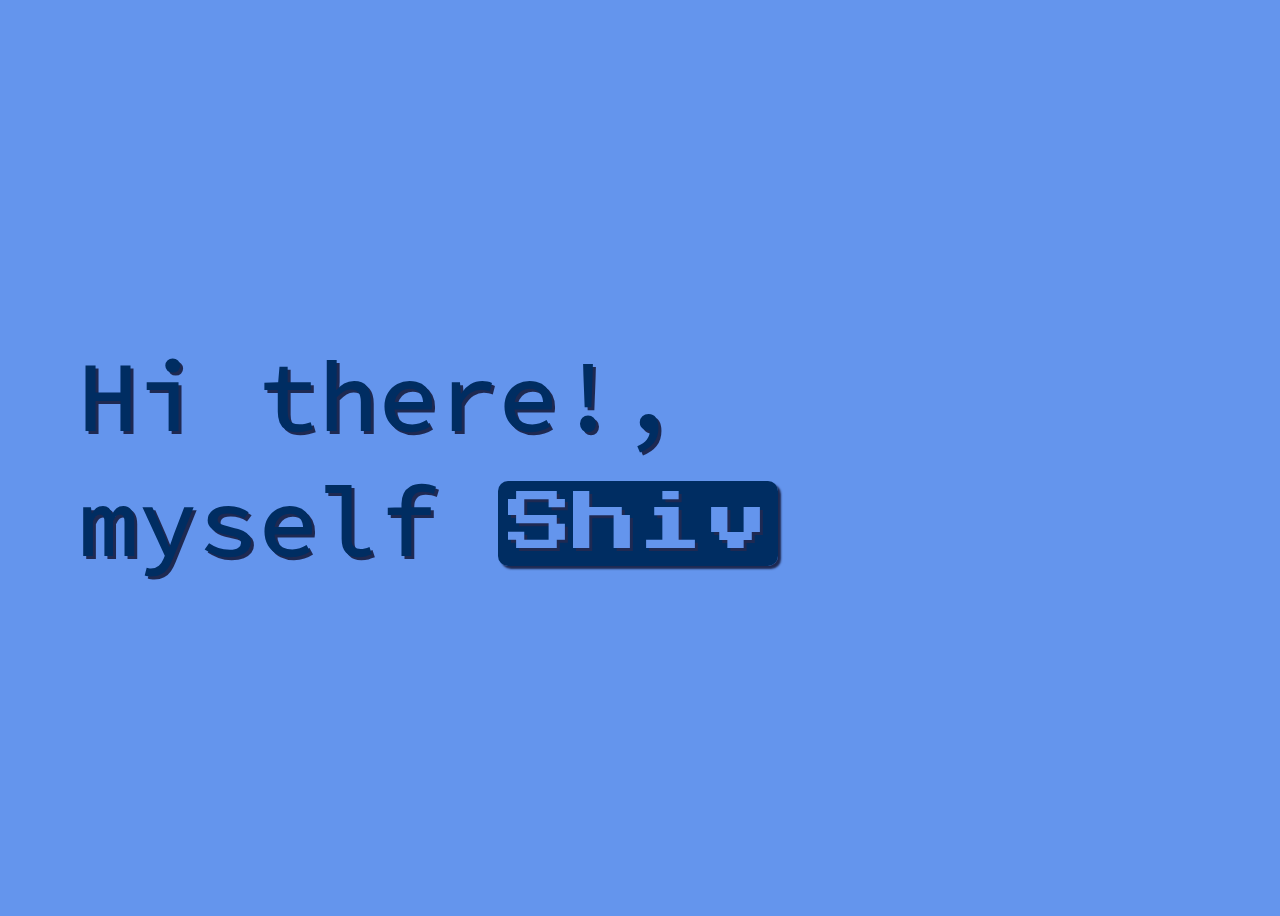
<file: index.html>
<!DOCTYPE html>
<html lang="en">
<head>
    <meta charset="UTF-8">
    <meta name="viewport" content="width=device-width, initial-scale=1.0">
    <link rel="preconnect" href="https://fonts.googleapis.com">
<link rel="preconnect" href="https://fonts.gstatic.com" crossorigin>
<link href="https://fonts.googleapis.com/css2?family=Source+Code+Pro:wght@500&display=swap" rel="stylesheet">
    <link rel="preconnect" href="https://fonts.googleapis.com">
<link rel="preconnect" href="https://fonts.gstatic.com" crossorigin>
<link href="https://fonts.googleapis.com/css2?family=Press+Start+2P&display=swap" rel="stylesheet">
    <link rel="stylesheet" href="style.css">
    <title>ShivihS</title>
</head>
<body>
    <div class="container">
        <div>
        Hi there!,<br> myself 
            <a class="me" href="shiv.html">
                <s class="s">S</s><h class="h">h</h><i class="i">i</i><v class="v">v</v>
            </a>
        </div>
    </div>
</body>
</html>
</file>
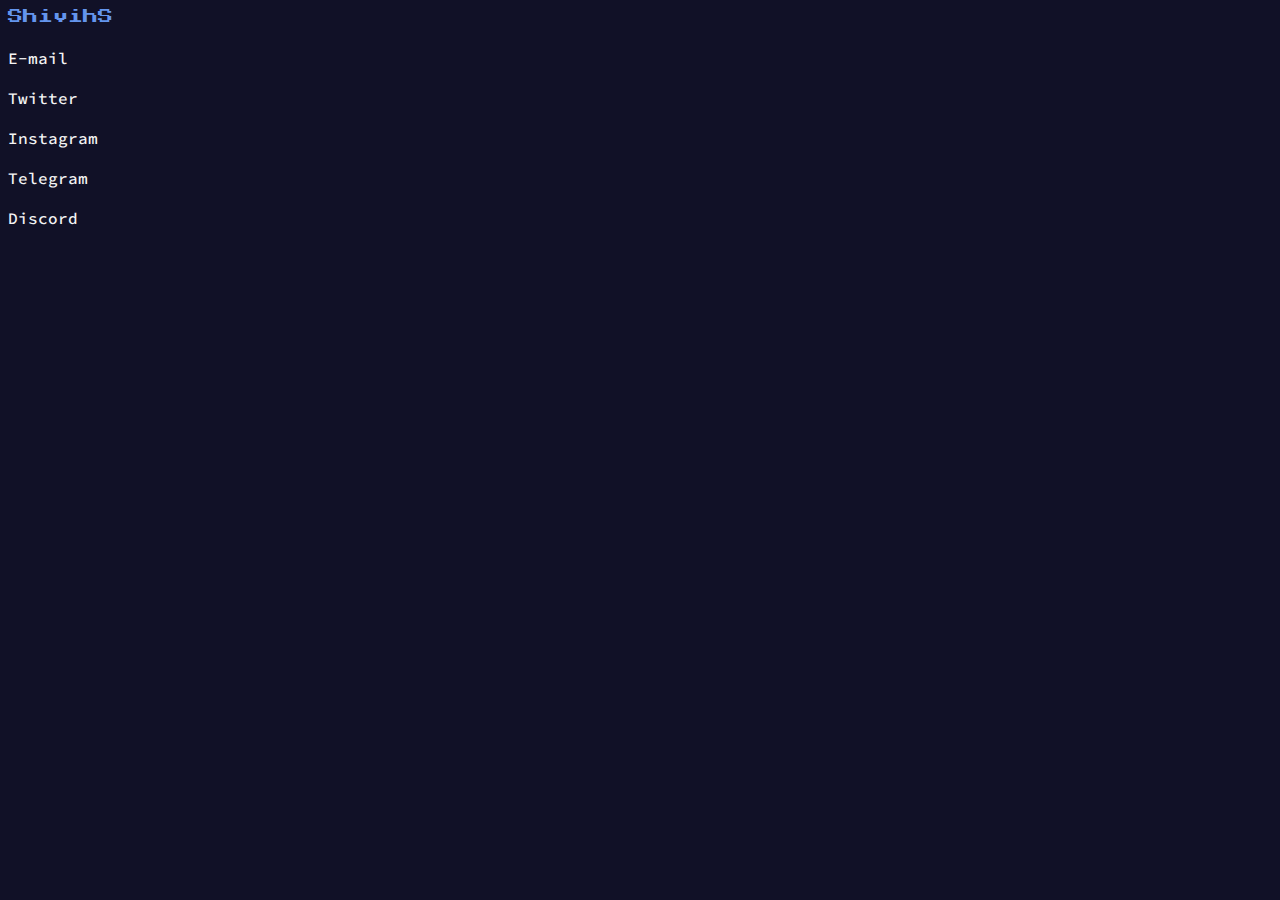
<file: contact.html>
<!DOCTYPE html>
<html lang="en">
<head>
    <meta charset="UTF-8">
    <meta name="viewport" content="width=device-width, initial-scale=1.0">
    <link rel="preconnect" href="https://fonts.googleapis.com">
<link rel="preconnect" href="https://fonts.gstatic.com" crossorigin>
<link href="https://fonts.googleapis.com/css2?family=Source+Code+Pro:wght@500&display=swap" rel="stylesheet">
    <link rel="preconnect" href="https://fonts.googleapis.com">
<link rel="preconnect" href="https://fonts.gstatic.com" crossorigin>
<link href="https://fonts.googleapis.com/css2?family=Press+Start+2P&display=swap" rel="stylesheet">
    <link rel="stylesheet" href="contact.css">
    <title>ShivihS</title>
</head>
<body>
    <a href="index.html">ShivihS</a>

    <div class="con">
        <div>
            <img>
            <div>E-mail</div>
        </div>
        <div>
            <img>
            <div>Twitter</div>
        </div>
        <div>
            <img>
            <div>Instagram</div>
        </div>
        <div>
            <img>
            <div>Telegram</div>
        </div>
        <div>
            <img>
            <div>Discord</div>
        </div>
    </div>
</body>
</html>
</file>
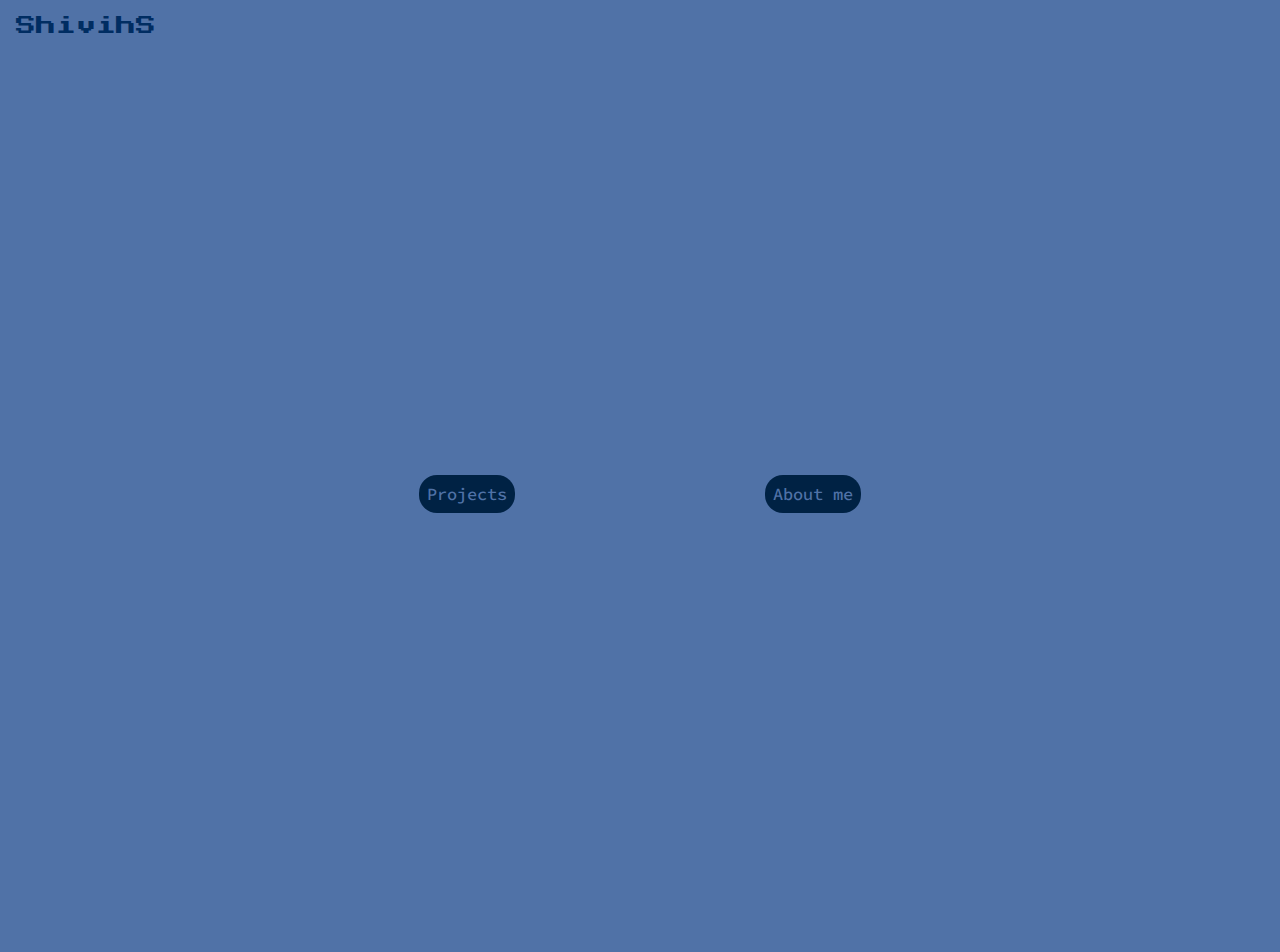
<file: shiv.html>
<!DOCTYPE html>
<html lang="en">
<head>
    <meta charset="UTF-8">
    <meta name="viewport" content="width=device-width, initial-scale=1.0">
    <link rel="preconnect" href="https://fonts.googleapis.com">
    <link rel="preconnect" href="https://fonts.gstatic.com" crossorigin>
    <link href="https://fonts.googleapis.com/css2?family=Source+Code+Pro:wght@500&display=swap" rel="stylesheet">
        <link rel="preconnect" href="https://fonts.googleapis.com">
    <link rel="preconnect" href="https://fonts.gstatic.com" crossorigin>
    <link href="https://fonts.googleapis.com/css2?family=Press+Start+2P&display=swap" rel="stylesheet">
        <link rel="stylesheet" href="shiv.css">
    <title>ShivihS</title>
</head>
<body>
    <header>
        <div class="logo">
            <a href="index.html">ShivihS</a>
        </div>
    </header>
    <div class="s-container">
        <a class="btn" href="">Projects</a>
        <a class="btn" href="about_me.html">About me</a>
    </div>
</body>
</html>
</file>
<file: style.css>
/* for colors: https://cssgradient.io/shades-of-blue/ */

*{
    color: #002D62;
    background-color: #6495ED;
    font-weight: bold;
    font-family: "Source Code Pro", monospace;
    font-optical-sizing: auto;
    font-weight: 500;
    font-style: normal;
    text-shadow: 3px 3px 0px #1E2952;
}

.container{
    font-size: 100px;
    display: flex;
    flex: 2;
    align-items: center;
    height: 100vh;
    margin-left: 70px;
}

a{
    color: #6495ED;
    background-color: #002D62;
    padding: 10px;
    border: none;
    border-radius: 10px;
    box-shadow: 3px 3px 2px #1E2952;
    cursor: pointer;
}

a:hover{
    padding: 12px;
    box-shadow: 4px 4px 2px #1E2952;
}

a:active{
    padding: 10px;
    box-shadow: none;
}

.me{
    font-family: "Press Start 2P", system-ui;
    font-weight:lighter;
    font-style: normal;
    font-size: 65px;
    text-decoration: none;
}

.s{
    font-family: "Press Start 2P", system-ui;
    font-weight:lighter;
    font-style: normal;
    font-size: 65px;
    color: #6495ED;
    background-color: #002D62;
    text-decoration: none;
}
.s:hover{
    font-size: 70px;
    color: #CCCCFF;
    text-shadow: 0 0 7px #6495ED;
}
.h{
    font-family: "Press Start 2P", system-ui;
    font-weight:lighter;
    font-style: normal;
    font-size: 65px;
    color: #6495ED;
    background-color: #002D62;
    text-decoration: none;
}
.h:hover{
    font-size: 70px;
    color: #CCCCFF;
    text-shadow: 0 0 7px #6495ED;
}
.i{
    font-family: "Press Start 2P", system-ui;
    font-weight:lighter;
    font-style: normal;
    font-size: 65px;
    color: #6495ED;
    background-color: #002D62;
    text-decoration: none;
}
.i:hover{
    font-size: 70px;
    color: #CCCCFF;
    text-shadow: 0 0 7px #6495ED;
}
.v{
    font-family: "Press Start 2P", system-ui;
    font-weight:lighter;
    font-style: normal;
    font-size: 65px;
    color: #6495ED;
    background-color: #002D62;
    text-decoration: none;
}
.v:hover{
    font-size: 70px;
    color: #CCCCFF;
    text-shadow: 0 0 7px #6495ED;
}

p{
    font-size: 20px;
    text-shadow: none;
}

@media (min-width: 1000px){
    *{
        color: #002D62;
        background-color: #6495ED;
        font-weight: bold;
        font-family: "Source Code Pro", monospace;
        font-optical-sizing: auto;
        font-weight: 500;
        font-style: normal;
        text-shadow: 3px 3px 0px #1E2952;
    }
    
    .container{
        font-size: 100px;
        display: flex;
        flex: 2;
        align-items: center;
        height: 100vh;
        margin-left: 70px;
    }
    
    a{
        color: #6495ED;
        background-color: #002D62;
        padding: 10px;
        border: none;
        border-radius: 10px;
        box-shadow: 3px 3px 2px #1E2952;
        cursor: pointer;
    }
    
    a:hover{
        padding: 12px;
        box-shadow: 4px 4px 2px #1E2952;
    }
    
    a:active{
        padding: 10px;
        box-shadow: none;
    }
    
    .me{
        font-family: "Press Start 2P", system-ui;
        font-weight:lighter;
        font-style: normal;
        font-size: 65px;
        text-decoration: none;
    }
    
    .s{
        font-family: "Press Start 2P", system-ui;
        font-weight:lighter;
        font-style: normal;
        font-size: 65px;
        color: #6495ED;
        background-color: #002D62;
        text-decoration: none;
    }
    .s:hover{
        font-size: 70px;
        color: #CCCCFF;
        text-shadow: 0 0 7px #6495ED;
    }
    .h{
        font-family: "Press Start 2P", system-ui;
        font-weight:lighter;
        font-style: normal;
        font-size: 65px;
        color: #6495ED;
        background-color: #002D62;
        text-decoration: none;
    }
    .h:hover{
        font-size: 70px;
        color: #CCCCFF;
        text-shadow: 0 0 7px #6495ED;
    }
    .i{
        font-family: "Press Start 2P", system-ui;
        font-weight:lighter;
        font-style: normal;
        font-size: 65px;
        color: #6495ED;
        background-color: #002D62;
        text-decoration: none;
    }
    .i:hover{
        font-size: 70px;
        color: #CCCCFF;
        text-shadow: 0 0 7px #6495ED;
    }
    .v{
        font-family: "Press Start 2P", system-ui;
        font-weight:lighter;
        font-style: normal;
        font-size: 65px;
        color: #6495ED;
        background-color: #002D62;
        text-decoration: none;
    }
    .v:hover{
        font-size: 70px;
        color: #CCCCFF;
        text-shadow: 0 0 7px #6495ED;
    }
    
    p{
        font-size: 20px;
        text-shadow: none;
    }
}

@media (min-width: 800px){
    *{
        color: #002D62;
        background-color: #6495ED;
        font-weight: bold;
        font-family: "Source Code Pro", monospace;
        font-optical-sizing: auto;
        font-weight: 500;
        font-style: normal;
        text-shadow: 3px 3px 0px #1E2952;
    }
    
    .container{
        font-size: 100px;
        display: flex;
        flex: 2;
        align-items: center;
        height: 100vh;
        margin-left: 70px;
    }
    
    a{
        color: #6495ED;
        background-color: #002D62;
        padding: 10px;
        border: none;
        border-radius: 10px;
        box-shadow: 3px 3px 2px #1E2952;
        cursor: pointer;
    }
    
    a:hover{
        padding: 12px;
        box-shadow: 4px 4px 2px #1E2952;
    }
    
    a:active{
        padding: 10px;
        box-shadow: none;
    }
    
    .me{
        font-family: "Press Start 2P", system-ui;
        font-weight:lighter;
        font-style: normal;
        font-size: 65px;
        text-decoration: none;
    }
    
    .s{
        font-family: "Press Start 2P", system-ui;
        font-weight:lighter;
        font-style: normal;
        font-size: 65px;
        color: #6495ED;
        background-color: #002D62;
        text-decoration: none;
    }
    .s:hover{
        font-size: 70px;
        color: #CCCCFF;
        text-shadow: 0 0 7px #6495ED;
    }
    .h{
        font-family: "Press Start 2P", system-ui;
        font-weight:lighter;
        font-style: normal;
        font-size: 65px;
        color: #6495ED;
        background-color: #002D62;
        text-decoration: none;
    }
    .h:hover{
        font-size: 70px;
        color: #CCCCFF;
        text-shadow: 0 0 7px #6495ED;
    }
    .i{
        font-family: "Press Start 2P", system-ui;
        font-weight:lighter;
        font-style: normal;
        font-size: 65px;
        color: #6495ED;
        background-color: #002D62;
        text-decoration: none;
    }
    .i:hover{
        font-size: 70px;
        color: #CCCCFF;
        text-shadow: 0 0 7px #6495ED;
    }
    .v{
        font-family: "Press Start 2P", system-ui;
        font-weight:lighter;
        font-style: normal;
        font-size: 65px;
        color: #6495ED;
        background-color: #002D62;
        text-decoration: none;
    }
    .v:hover{
        font-size: 70px;
        color: #CCCCFF;
        text-shadow: 0 0 7px #6495ED;
    }
    
    p{
        font-size: 20px;
        text-shadow: none;
    }
}

@media (max-width: 800px){
    *{
        color: #002D62;
        background-color: #6495ED;
        font-weight: bold;
        font-family: "Source Code Pro", monospace;
        font-optical-sizing: auto;
        font-weight: 500;
        font-style: normal;
        text-shadow: 3px 3px 0px #1E2952;
    }
    
    .container{
        font-size: 70px;
        display: flex;
        flex: 1;
        align-items: center;
        height: 100vh;
        margin-left: 30px;
    }
    
    a{
        color: #6495ED;
        background-color: #002D62;
        padding: 10px;
        border: none;
        border-radius: 10px;
        box-shadow: 3px 3px 2px #1E2952;
        cursor: pointer;
    }
    
    a:hover{
        padding: 12px;
        box-shadow: 4px 4px 2px #1E2952;
    }
    
    a:active{
        padding: 10px;
        box-shadow: none;
    }
    
    .me{
        font-family: "Press Start 2P", system-ui;
        font-weight:lighter;
        font-style: normal;
        font-size: 45px;
        text-decoration: none;
    }
    
    .s{
        font-family: "Press Start 2P", system-ui;
        font-weight:lighter;
        font-style: normal;
        font-size: 45px;
        color: #6495ED;
        background-color: #002D62;
        text-decoration: none;
    }
    .s:hover{
        font-size: 50px;
        color: #CCCCFF;
        text-shadow: 0 0 7px #6495ED;
    }
    .h{
        font-family: "Press Start 2P", system-ui;
        font-weight:lighter;
        font-style: normal;
        font-size: 45px;
        color: #6495ED;
        background-color: #002D62;
        text-decoration: none;
    }
    .h:hover{
        font-size: 50px;
        color: #CCCCFF;
        text-shadow: 0 0 7px #6495ED;
    }
    .i{
        font-family: "Press Start 2P", system-ui;
        font-weight:lighter;
        font-style: normal;
        font-size: 45px;
        color: #6495ED;
        background-color: #002D62;
        text-decoration: none;
    }
    .i:hover{
        font-size: 50px;
        color: #CCCCFF;
        text-shadow: 0 0 7px #6495ED;
    }
    .v{
        font-family: "Press Start 2P", system-ui;
        font-weight:lighter;
        font-style: normal;
        font-size: 45px;
        color: #6495ED;
        background-color: #002D62;
        text-decoration: none;
    }
    .v:hover{
        font-size: 50px;
        color: #CCCCFF;
        text-shadow: 0 0 7px #6495ED;
    }
    
    p{
        font-size: 10px;
        text-shadow: none;
    }
}

@media (max-width: 740px){
    *{
        color: #002D62;
        background-color: #6495ED;
        font-weight: bold;
        font-family: "Source Code Pro", monospace;
        font-optical-sizing: auto;
        font-weight: 500;
        font-style: normal;
        text-shadow: 3px 3px 0px #1E2952;
    }
    
    .container{
        font-size: 70px;
        display: flex;
        flex: 1;
        align-items: center;
        height: 100vh;
        margin-left: 30px;
    }
    
    a{
        color: #6495ED;
        background-color: #002D62;
        padding: 10px;
        border: none;
        border-radius: 10px;
        box-shadow: 3px 3px 2px #1E2952;
        cursor: pointer;
    }
    
    a:hover{
        padding: 12px;
        box-shadow: 4px 4px 2px #1E2952;
    }
    
    a:active{
        padding: 10px;
        box-shadow: none;
    }
    
    .me{
        font-family: "Press Start 2P", system-ui;
        font-weight:lighter;
        font-style: normal;
        font-size: 45px;
        text-decoration: none;
    }
    
    .s{
        font-family: "Press Start 2P", system-ui;
        font-weight:lighter;
        font-style: normal;
        font-size: 45px;
        color: #6495ED;
        background-color: #002D62;
        text-decoration: none;
    }
    .s:hover{
        font-size: 50px;
        color: #CCCCFF;
        text-shadow: 0 0 7px #6495ED;
    }
    .h{
        font-family: "Press Start 2P", system-ui;
        font-weight:lighter;
        font-style: normal;
        font-size: 45px;
        color: #6495ED;
        background-color: #002D62;
        text-decoration: none;
    }
    .h:hover{
        font-size: 50px;
        color: #CCCCFF;
        text-shadow: 0 0 7px #6495ED;
    }
    .i{
        font-family: "Press Start 2P", system-ui;
        font-weight:lighter;
        font-style: normal;
        font-size: 45px;
        color: #6495ED;
        background-color: #002D62;
        text-decoration: none;
    }
    .i:hover{
        font-size: 50px;
        color: #CCCCFF;
        text-shadow: 0 0 7px #6495ED;
    }
    .v{
        font-family: "Press Start 2P", system-ui;
        font-weight:lighter;
        font-style: normal;
        font-size: 45px;
        color: #6495ED;
        background-color: #002D62;
        text-decoration: none;
    }
    .v:hover{
        font-size: 50px;
        color: #CCCCFF;
        text-shadow: 0 0 7px #6495ED;
    }
    
    p{
        font-size: 10px;
        text-shadow: none;
    }
}

@media (max-width: 600px)
{
    *{
        color: #002D62;
        background-color: #6495ED;
        font-weight: bold;
        font-family: "Source Code Pro", monospace;
        font-optical-sizing: auto;
        font-weight: 500;
        font-style: normal;
        text-shadow: 3px 3px 0px #1E2952;
    }
    
    .container{
        font-size: 50px;
        display: flex;
        flex: 1;
        align-items: center;
        height: 100vh;
        margin-left: 20px;
    }
    
    a{
        color: #6495ED;
        background-color: #002D62;
        padding: 8px;
        border: none;
        border-radius: 10px;
        box-shadow: 3px 3px 2px #1E2952;
        cursor: pointer;
    }
    
    a:hover{
        padding: 9px;
        box-shadow: 4px 4px 2px #1E2952;
    }
    
    a:active{
        padding: 8px;
        box-shadow: none;
    }
    
    .me{
        font-family: "Press Start 2P", system-ui;
        font-weight:lighter;
        font-style: normal;
        font-size: 25px;
        text-decoration: none;
    }
    
    .s{
        font-family: "Press Start 2P", system-ui;
        font-weight:lighter;
        font-style: normal;
        font-size: 25px;
        color: #6495ED;
        background-color: #002D62;
        text-decoration: none;
    }
    .s:hover{
        font-size: 30px;
        color: #CCCCFF;
        text-shadow: 0 0 7px #6495ED;
    }
    .h{
        font-family: "Press Start 2P", system-ui;
        font-weight:lighter;
        font-style: normal;
        font-size: 25px;
        color: #6495ED;
        background-color: #002D62;
        text-decoration: none;
    }
    .h:hover{
        font-size: 30px;
        color: #CCCCFF;
        text-shadow: 0 0 7px #6495ED;
    }
    .i{
        font-family: "Press Start 2P", system-ui;
        font-weight:lighter;
        font-style: normal;
        font-size: 25px;
        color: #6495ED;
        background-color: #002D62;
        text-decoration: none;
    }
    .i:hover{
        font-size: 30px;
        color: #CCCCFF;
        text-shadow: 0 0 7px #6495ED;
    }
    .v{
        font-family: "Press Start 2P", system-ui;
        font-weight:lighter;
        font-style: normal;
        font-size: 25px;
        color: #6495ED;
        background-color: #002D62;
        text-decoration: none;
    }
    .v:hover{
        font-size: 30px;
        color: #CCCCFF;
        text-shadow: 0 0 7px #6495ED;
    }
    
    p{
        font-size: 8px;
        text-shadow: none;
    }
}

@media (max-width: 400px){
    *{
        color: #002D62;
        background-color: #6495ED;
        font-weight: bold;
        font-family: "Source Code Pro", monospace;
        font-optical-sizing: auto;
        font-weight: 500;
        font-style: normal;
        text-shadow: 3px 3px 0px #1E2952;
    }
    
    .container{
        font-size: 50px;
        display: flex;
        flex: 1;
        align-items: center;
        height: 100vh;
        margin-left: 20px;
    }
    
    a{
        color: #6495ED;
        background-color: #002D62;
        padding: 8px;
        border: none;
        border-radius: 10px;
        box-shadow: 3px 3px 2px #1E2952;
        cursor: pointer;
    }
    
    a:hover{
        padding: 9px;
        box-shadow: 4px 4px 2px #1E2952;
    }
    
    a:active{
        padding: 8px;
        box-shadow: none;
    }
    
    .me{
        font-family: "Press Start 2P", system-ui;
        font-weight:lighter;
        font-style: normal;
        font-size: 25px;
        text-decoration: none;
    }
    
    .s{
        font-family: "Press Start 2P", system-ui;
        font-weight:lighter;
        font-style: normal;
        font-size: 25px;
        color: #6495ED;
        background-color: #002D62;
        text-decoration: none;
    }
    .s:hover{
        font-size: 30px;
        color: #CCCCFF;
        text-shadow: 0 0 7px #6495ED;
    }
    .h{
        font-family: "Press Start 2P", system-ui;
        font-weight:lighter;
        font-style: normal;
        font-size: 25px;
        color: #6495ED;
        background-color: #002D62;
        text-decoration: none;
    }
    .h:hover{
        font-size: 30px;
        color: #CCCCFF;
        text-shadow: 0 0 7px #6495ED;
    }
    .i{
        font-family: "Press Start 2P", system-ui;
        font-weight:lighter;
        font-style: normal;
        font-size: 25px;
        color: #6495ED;
        background-color: #002D62;
        text-decoration: none;
    }
    .i:hover{
        font-size: 30px;
        color: #CCCCFF;
        text-shadow: 0 0 7px #6495ED;
    }
    .v{
        font-family: "Press Start 2P", system-ui;
        font-weight:lighter;
        font-style: normal;
        font-size: 25px;
        color: #6495ED;
        background-color: #002D62;
        text-decoration: none;
    }
    .v:hover{
        font-size: 30px;
        color: #CCCCFF;
        text-shadow: 0 0 7px #6495ED;
    }
    
    p{
        font-size: 6px;
        text-shadow: none;
    }   
}
</file>
<file: contact.css>
*{
    color: whitesmoke;
    background-color: rgb(17, 17, 39);
    font-weight: bold;
    font-family: "Source Code Pro", monospace;
    font-optical-sizing: auto;
    font-weight: 500;
    font-style: normal;
}

a{
    color: cornflowerblue;
    font-family: "Press Start 2P", system-ui;
    font-style: normal;
    font-size: 15px;
    text-decoration: none;
}

.con{
    display: grid;
}
</file>
<file: shiv.css>
*{
    color: #002D62;
    background-color: #5072A7;
    font-weight: bold;
    font-family: "Source Code Pro", monospace;
    font-optical-sizing: auto;
    font-weight: 500;
    font-style: normal;
}

.logo{
    display: flex;
}

a{
    font-family: "Press Start 2P", system-ui;
    font-weight:lighter;
    font-style: normal;
    font-size: 20px;
    padding: 8px;
    color: #002D62;
    text-decoration: none;
    cursor: pointer;

}

a:hover{
    color: #ccccff;
    text-shadow: #6495ED;
    text-shadow: 0px 0px 5px #ccccff;
}

.s-container{
    font-size: 80px;
    display: flex;
    justify-content: center;
    align-items: center;
    height: 100vh;
    gap: 250px;
}

.btn{
    font-weight: bold;
    font-family: "Source Code Pro", monospace;
    font-optical-sizing: auto;
    font-weight: 500;
    font-style: normal;
    font-size: 17px;
    border: none;
    border-radius: 18px;
    padding: 8px;
    background-color: #002244;
    color: #5072A7;
    cursor: pointer;
}

.btn:hover{
    color: #ccccff;
    text-shadow: #6495ED;
    box-shadow: 0px 0px 5px #ccccff;
}

.btn:active{
    box-shadow: none;
}

@media (min-width: 1000px){
    *{
        color: #002D62;
        background-color: #5072A7;
        font-weight: bold;
        font-family: "Source Code Pro", monospace;
        font-optical-sizing: auto;
        font-weight: 500;
        font-style: normal;
    }
    
    .s-container{
        font-size: 80px;
        display: flex;
        justify-content: center;
        align-items: center;
        height: 100vh;
        gap: 250px;
    }
    
    .logo{
        display: flex;
    }
    
    a{
        font-family: "Press Start 2P", system-ui;
        font-weight:lighter;
        font-style: normal;
        font-size: 20px;
        padding: 8px;
        color: #002D62;
        text-decoration: none;
        cursor: pointer;
    
    }
    
    a:hover{
        color: #ccccff;
        text-shadow: #6495ED;
        text-shadow: 0px 0px 5px #ccccff;
    }

    .btn{
        font-weight: bold;
        font-family: "Source Code Pro", monospace;
        font-optical-sizing: auto;
        font-weight: 500;
        font-style: normal;
        font-size: 17px;
        border: none;
        border-radius: 18px;
        padding: 8px;
        background-color: #002244;
        color: #5072A7;
        cursor: pointer;
    }
    
    .btn:active{
        color: #ccccff;
        text-shadow: #6495ED;
        box-shadow: 0px 0px 5px #ccccff;
    }
}

@media (min-width: 800px){
    *{
        color: #002D62;
        background-color: #5072A7;
        font-weight: bold;
        font-family: "Source Code Pro", monospace;
        font-optical-sizing: auto;
        font-weight: 500;
        font-style: normal;
    }
    
    .s-container{
        font-size: 80px;
        display: flex;
        justify-content: center;
        align-items: center;
        height: 100vh;
        gap: 250px;
    }
    
    .logo{
        display: flex;
    }
    
    a{
        font-family: "Press Start 2P", system-ui;
        font-weight:lighter;
        font-style: normal;
        font-size: 20px;
        padding: 8px;
        color: #002D62;
        text-decoration: none;
        cursor: pointer;
    
    }
    
    a:hover{
        color: #ccccff;
        text-shadow: #6495ED;
        text-shadow: 0px 0px 5px #ccccff;
    }
    .btn{
        font-weight: bold;
        font-family: "Source Code Pro", monospace;
        font-optical-sizing: auto;
        font-weight: 500;
        font-style: normal;
        font-size: 17px;
        border: none;
        border-radius: 18px;
        padding: 8px;
        background-color: #002244;
        color: #5072A7;
        cursor: pointer;
    }
    
    .btn:active{
        color: #ccccff;
        text-shadow: #6495ED;
        box-shadow: 0px 0px 5px #ccccff;
    }
}

@media (max-width: 800px){
    *{
        color: #002D62;
        background-color: #5072A7;
        font-weight: bold;
        font-family: "Source Code Pro", monospace;
        font-optical-sizing: auto;
        font-weight: 500;
        font-style: normal;
    }
    
    .s-container{
        font-size: 80px;
        display: flex;
        justify-content: center;
        align-items: center;
        height: 100vh;
        gap: 250px;
    }
    
    .logo{
        display: flex;
        align-items: center;
        justify-content: center;
    }
    
    a{
        font-family: "Press Start 2P", system-ui;
        font-weight:lighter;
        font-style: normal;
        font-size: 20px;
        padding: 8px;
        color: #002D62;
        text-decoration: none;
        cursor: pointer;
    
    }
    
    a:hover{
        color: #ccccff;
        text-shadow: #6495ED;
        text-shadow: 0px 0px 5px #ccccff;
    }
    .btn{
        font-weight: bold;
        font-family: "Source Code Pro", monospace;
        font-optical-sizing: auto;
        font-weight: 500;
        font-style: normal;
        font-size: 17px;
        border: none;
        border-radius: 18px;
        padding: 8px;
        background-color: #002244;
        color: #5072A7;
        cursor: pointer;
    }
    
    .btn:active{
        color: #ccccff;
        text-shadow: #6495ED;
        box-shadow: 0px 0px 5px #ccccff;
    }
}

@media (max-width: 740px){
    *{
        color: #002D62;
        background-color: #5072A7;
        font-weight: bold;
        font-family: "Source Code Pro", monospace;
        font-optical-sizing: auto;
        font-weight: 500;
        font-style: normal;
    }
    
    .s-container{
        font-size: 80px;
        display: flex;
        justify-content: center;
        align-items: center;
        height: 100vh;
        gap: 250px;
    }
    
    .logo{
        display: flex;
        align-items: center;
        justify-content: center;
    }
    
    a{
        font-family: "Press Start 2P", system-ui;
        font-weight:lighter;
        font-style: normal;
        font-size: 20px;
        padding: 8px;
        color: #002D62;
        text-decoration: none;
        cursor: pointer;
    
    }
    
    a:hover{
        color: #ccccff;
        text-shadow: #6495ED;
        text-shadow: 0px 0px 5px #ccccff;
    }
    .btn{
        font-weight: bold;
        font-family: "Source Code Pro", monospace;
        font-optical-sizing: auto;
        font-weight: 500;
        font-style: normal;
        font-size: 17px;
        border: none;
        border-radius: 18px;
        padding: 8px;
        background-color: #002244;
        color: #5072A7;
        cursor: pointer;
    }
    
    .btn:active{
        color: #ccccff;
        text-shadow: #6495ED;
        box-shadow: 0px 0px 5px #ccccff;
    }
}

@media (max-width: 600px){
    *{
        color: #002D62;
        background-color: #5072A7;
        font-weight: bold;
        font-family: "Source Code Pro", monospace;
        font-optical-sizing: auto;
        font-weight: 500;
        font-style: normal;
    }
    
    .s-container{
        font-size: 80px;
        display: flex;
        justify-content: center;
        align-items: center;
        height: 100vh;
        gap: 100px;
    }
    
    .logo{
        display: flex;
        align-items: center;
        justify-content: center;
    }
    
    a{
        font-family: "Press Start 2P", system-ui;
        font-weight:lighter;
        font-style: normal;
        font-size: 20px;
        padding: 8px;
        color: #002D62;
        text-decoration: none;
        cursor: pointer;
    
    }
    
    a:hover{
        color: #ccccff;
        text-shadow: #6495ED;
        text-shadow: 0px 0px 5px #ccccff;
    }
    .btn{
        font-weight: bold;
        font-family: "Source Code Pro", monospace;
        font-optical-sizing: auto;
        font-weight: 500;
        font-style: normal;
        font-size: 17px;
        border: none;
        border-radius: 18px;
        padding: 8px;
        background-color: #002244;
        color: #5072A7;
        cursor: pointer;
    }
    
    .btn:active{
        color: #ccccff;
        text-shadow: #6495ED;
        box-shadow: 0px 0px 5px #ccccff;
    }
}

@media (max-width: 400px){
    *{
        color: #002D62;
        background-color: #5072A7;
        font-weight: bold;
        font-family: "Source Code Pro", monospace;
        font-optical-sizing: auto;
        font-weight: 500;
        font-style: normal;
    }
    
    .s-container{
        font-size: 80px;
        display: flex;
        justify-content: center;
        align-items: center;
        height: 100vh;
        gap: 80px;
    }
    
    .logo{
        display: flex;
        align-items: center;
        justify-content: center;
    }
    
    a{
        font-family: "Press Start 2P", system-ui;
        font-weight:lighter;
        font-style: normal;
        font-size: 20px;
        padding: 8px;
        color: #002D62;
        text-decoration: none;
        cursor: pointer;
    
    }
    
    a:hover{
        color: #ccccff;
        text-shadow: #6495ED;
        text-shadow: 0px 0px 5px #ccccff;
    }
    .btn{
        font-weight: bold;
        font-family: "Source Code Pro", monospace;
        font-optical-sizing: auto;
        font-weight: 500;
        font-style: normal;
        font-size: 17px;
        border: none;
        border-radius: 18px;
        padding: 8px;
        background-color: #002244;
        color: #5072A7;
        cursor: pointer;
    }
    
    .btn:active{
        color: #ccccff;
        text-shadow: #6495ED;
        box-shadow: 0px 0px 5px #ccccff;
    }
}
</file>
